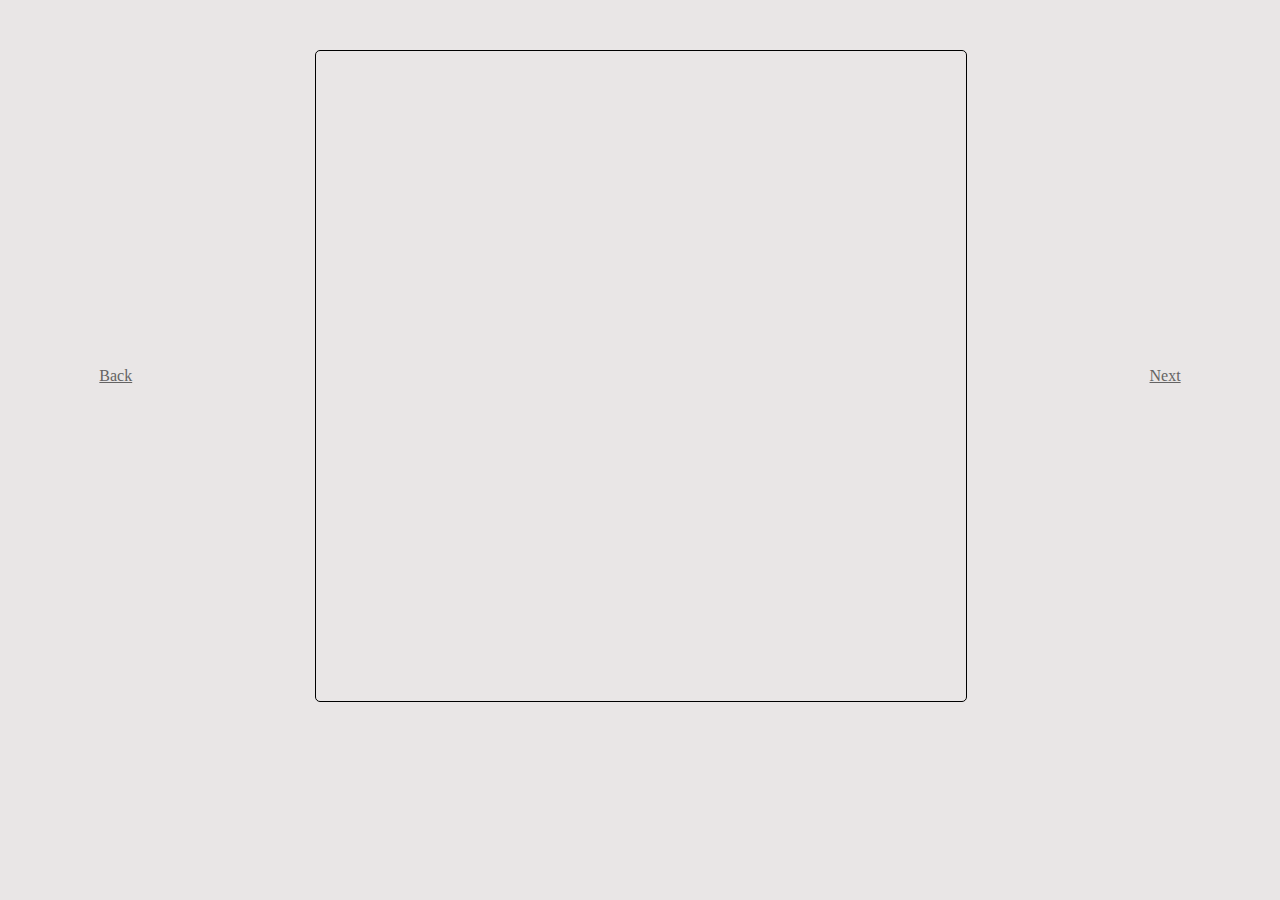
<file: index.html>
<!DOCTYPE html>
<html>
 
<head>
  <meta charset="utf-8">
  <title>Crop Portfolio</title>
 
  <link rel="stylesheet" href="styles.css">
  <script nonce="undefined" src="https://cdn.zingchart.com/zingchart.min.js"></script>
</head>
 
<body class="zc-body">
  ​<a id="hide" href="index.html">Back</a>
  <div id="myChart" class="chart--container">
  <script>
    ZC.LICENSE = ["569d52cefae586f634c54f86dc99e6a9", "b55b025e438fa8a98e32482b5f768ff5"];
    
    let data = [
  //Region, Lat, Long, Grapes, Kiwifruit, Apples, Avo/Hops
  ['Hawkes Bay', 173, -38.3, 76, 0, 248, 0],
  ['Gisborne', 174.3, -38.1, 9, 0, 33, 0],
  ['Bay of Plenty', 173, -37.8, 0, 64, 0, 0],
  ['Northland', 170.2, -34.8, 0, 118, 0, 16, 67],
  ['Tasman', 169, -40.1, 0, 0, 0, 154,]
   //Region, Lat, Long, Grapes, Kiwifruit, Apples, Avo/Hops
];

let getNameById = function (sId) {
  let sName = 'N/A';
  for (let i = 0; i < data.length; i++) {
    if (sId === data[i][6]) {
      sName = data[i][0];
    }
  }
  return sName;
};

let addPieGraphs = function () {
  for (let i = 0; i < data.length; i++) {
    let info = data[i];
    let xy = zingchart.maps.getXY('mapnzl', [info[1], info[2]]);
    let oGraph = {
      type: 'pie',
      backgroundColor: 'none',
      height: (info[3]+info[4]+info[5]+info[6])/3,
      // width: '160px',
      x: xy[0],
      y: xy[1],
      // title: {
      //   text: info[0],
      //   fontSize: '10px',
      //   fontWeight: 'bold',
      //   offsetY: info[7]/2,
      // },
      plot: {
        tooltip: {
          padding: '10px',
          fontSize: '13px',
          fontWeight: 'bold',
          text: '%node-valueha in %plot-text',
        },
        valueBox: {
          visible: false,
        },
        alpha: 0.75,
        borderWidth: '0px',
        detach: false,
      },
      plotarea: {
        margin: '2px',
      },
      series: [
        {
          text: 'Apples',
          values: [info[5]],
          backgroundColor: '#d2232a',
        },
        {
          text: 'Kiwifruit',
          values: [info[4]],
          backgroundColor: '#ffd700',
        },
        {
          text: 'Grapes',
          values: [info[3]],
          backgroundColor: '#a020f0',
        },
        {
          text: 'Avocado/Hops',
          values: [info[6]],
          backgroundColor: '#228c22',
        },
      ],
    };
    zingchart.exec('myChart', 'addgraph', {
      data: oGraph,
      update: false,
    });
  }
  zingchart.exec('myChart', 'update');
};

var getMapData = function (sId) {
  let oGraphMainMap = {
    type: 'null',
    id: 'gmap',
    backgroundColor: 'none',
    height: '600px',
    width: '800px',
    x: '0px',
    y: '0px',
    title: {
      text: 'Craigmore Horticulture – Existing Properties',
      align: 'left',
      fontSize: '15px',
      paddingLeft: '20px',
    },
    shapes: [
      {
        type: 'zingchart.maps',
        options: {
          height: '580px',
          id: 'mapnzl',
          name: 'nzl',
          panning: false,
          scale: true,
          scrolling: false,
          style: {
            backgroundColor: '#f9f9f9',
            borderColor: '#666',
            controls: {
              visible: false,
            },
            hoverState: {
              visible: false,
            },
            items: {},
            label: {
              visible: false,
            },
          },
          width: '480px',
          x: '0px',
          y: '20px',
          zooming: false,
        },
      },
    ],
  };
  oGraphMainMap.shapes[0].options.style.items[sId] = {
    backgroundColor: '#eeeeee #c2edc3',
  };
  return oGraphMainMap;
};

let oGraphLegend = {
  type: 'pie',
  id: 'pielegend',
  title: {
    text:'Hectares by crop type and region',
    fontSize: '10px',
    paddingTop: '70px',},
  backgroundColor: 'none',
  height: '60px',
  width: '300px',
  x: '280px',
  y: '500px',
  plotarea: {
    margin: '2px',
  },
  plot: {
    tooltip: {
      visible: false,
    },
    valueBox: {
      text: '%plot-text',
      align: 'left',
      alpha: 0.6,
      borderWidth: '0px',
      color: '#333',
      connector: {
        visible: false,
      },
      flat: true,
      fontSize: '10px',
      fontWeight: 'bold',
      maxTrackers: 0,
      offsetR: -25,
      placement: 'out',
    },
  },
  scale: {
    sizeFactor: 0.8,
  },
  series: [
    {
      text: 'Apples',
      values: [1],
      backgroundColor: '#d2232a',
    },
    {
      text: 'Kiwifruit',
      values: [1],
      backgroundColor: '#ffd700',
    },
    {
      text: 'Grapes',
      values: [1],
      backgroundColor: '#a020f0',
    },
    {
      text: 'Avocado/Hops',
      values: [1],
      backgroundColor: '#228c22',
    },
  ],
};

let chartConfig = {
  flat: true,
  backgroundColor: '#f3f3f3 #e3e3e3',
  borderColor: '#999',
  borderWidth: '1px',
  graphset: [
    getMapData(data[0][6]),
    oGraphLegend,
  ],
};

let bInit = true;
zingchart.bind('myChart', 'load', function () {
  if (bInit) {
    bInit = false;
    addPieGraphs();
  }
});

zingchart.DEV.MAPSONBOTTOM = 1;
// renders chart
zingchart.loadModules('maps, maps-nzl', function (e) {
  zingchart.render({
    id: 'myChart',
    data: chartConfig,
    height: '100%',
    width: '100%',
  });
});

  </script>
</div>
​<a href="23_24.html">Next</a>
</body>
</html>
</file>
<file: styles.css>
.zc-body {
    background:#e9e6e6;
    display: flex;
    flex-direction: row; 
    justify-content:space-around;
    margin-top: 50px;
}

.chart--container {
      height: 650px;
      width: 650px;
      border:1px solid black;
      border-radius: 5px;
}
    
.zc-ref {
      display: none;
}
.chart--container{
    margin:auto;
}
.zc-body a {
    color: rgb(100, 99, 99);
    margin:auto;
}
.hide {
    visibility: hidden;
}
</file>
